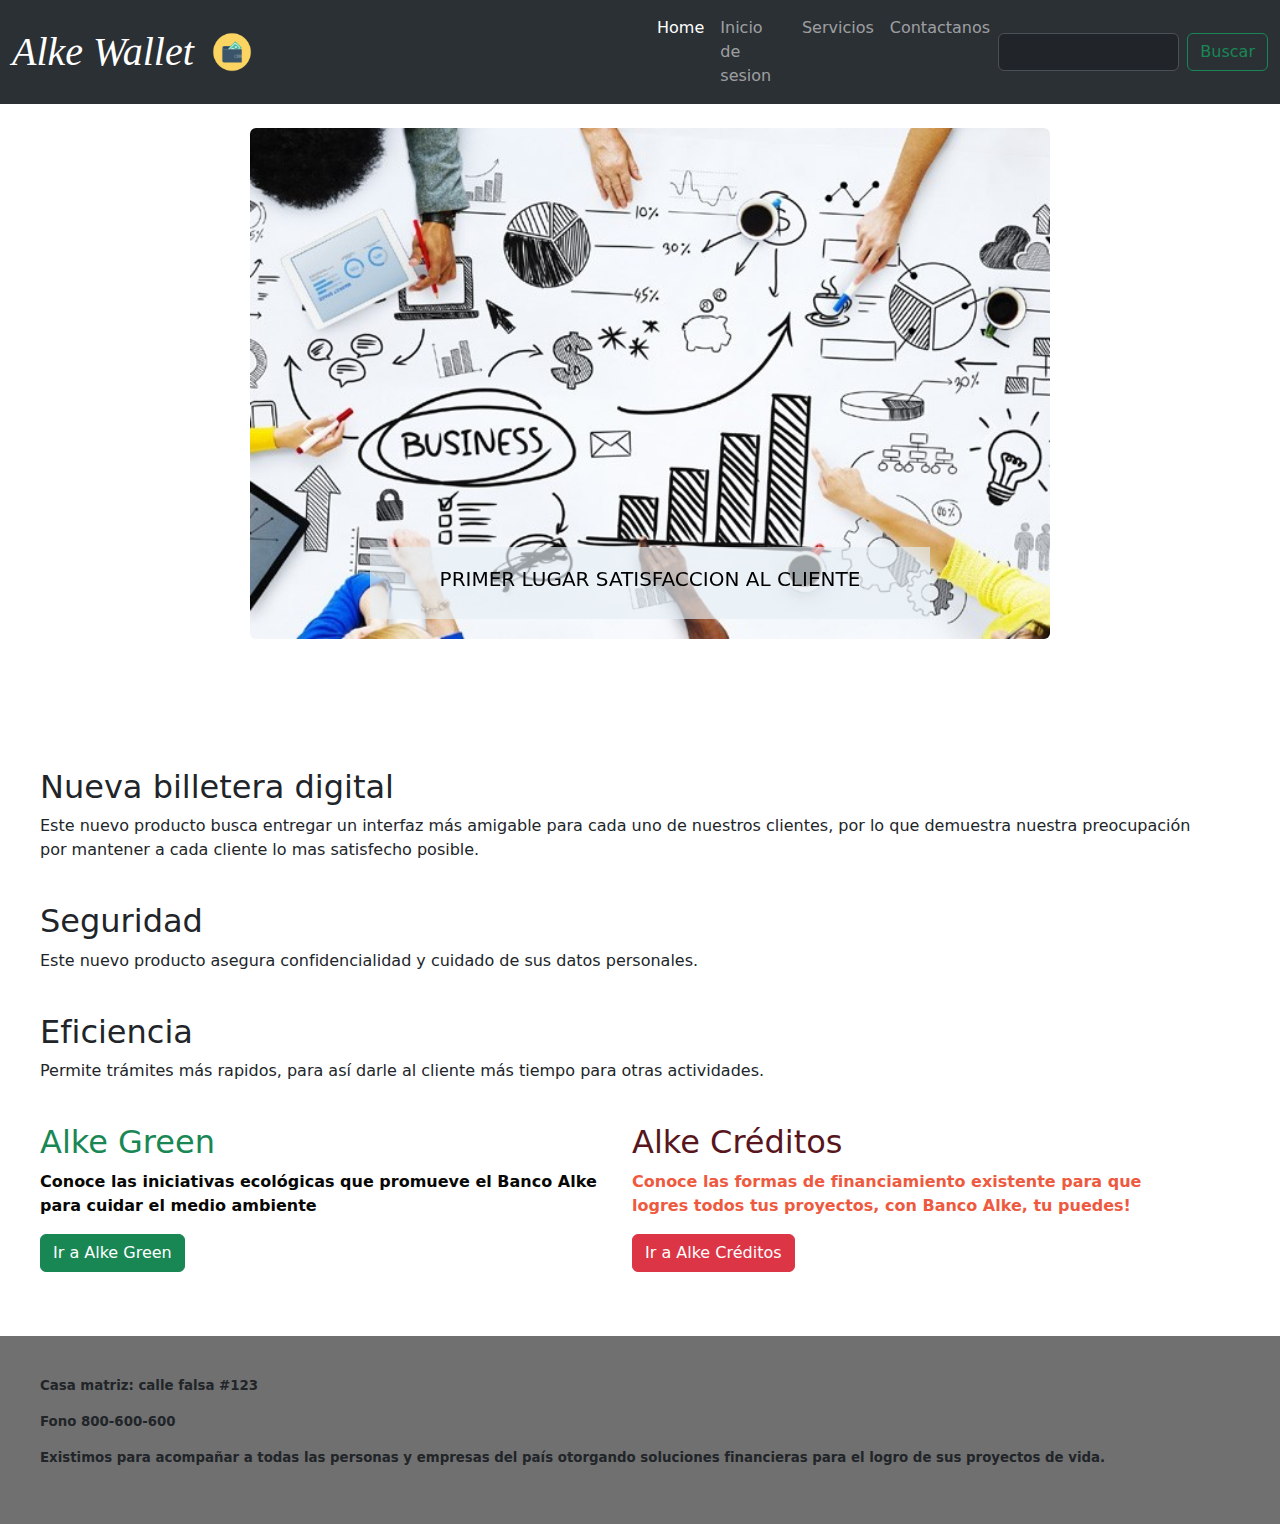
<file: index.html>
<!doctype html>
<html lang="es">
  <head>
    <meta charset="utf-8">
    <meta name="viewport" content="width=device-width, initial-scale=1">
    <title>Alke Wallet</title>
    <link href="https://cdn.jsdelivr.net/npm/bootstrap@5.3.3/dist/css/bootstrap.min.css" rel="stylesheet" integrity="sha384-QWTKZyjpPEjISv5WaRU9OFeRpok6YctnYmDr5pNlyT2bRjXh0JMhjY6hW+ALEwIH" crossorigin="anonymous">
    <link rel="stylesheet" href="style.css">
  </head>
  <body>
    <nav class="navbar navbar-expand-md bg-body-tertiary" data-bs-theme="dark">
        <div class="container-fluid">
          <a class="navbar-brand" href="./index.html">Alke Wallet </a>
          <div class="logomonito d-none d-sm-none d-md-block" >
            <img src="./assets/wallet.png" width="10%" alt="">
            </div>
          <button class="navbar-toggler" type="button" data-bs-toggle="collapse" data-bs-target="#navbarSupportedContent"  >
            <span class="navbar-toggler-icon"></span>
          </button>
          <div class="collapse navbar-collapse" id="navbarSupportedContent">
            <ul class="navbar-nav me-auto mb-2 mb-lg-0">
              <li class="nav-item">
                <a class="nav-link active" href="./index.html">Home</a>
              </li>
              <li class="nav-item">
                <a class="nav-link" href="login.html">Inicio de sesion</a>
              </li>
              <li class="nav-item">
                <a class="nav-link" href="#">Servicios</a>
              </li>
              <li class="nav-item">
                <a class="nav-link" href="#">Contactanos</a>
              </li>
            </ul>
            <form class="d-flex" role="search">
              <input class="form-control me-2" type="search" placeholder="" aria-label="Search">
              <button class="btn btn-outline-success" type="submit">Buscar</button>
            </form>
          </div>
        </div>
      </nav> 
      <br>
      <div id="carouselcapture" class="carousel d-none d-md-none d-lg-block">
        <div class="carousel-indicators">
          <button type="button" data-bs-target="#carouselcapture" data-bs-slide-to="0" class="active"  ></button>
          <button type="button" data-bs-target="#carouselcapture" data-bs-slide-to="1" ></button>
          <button type="button" data-bs-target="#carouselcapture" data-bs-slide-to="2"></button>
        </div>
        <div class="carousel-inner">
          <div class="carousel-item active">
            <img src="./assets/1627895254405.jpg" class="d-block w-100 rounded" alt="imagen">
            <div class="carousel-caption d-none d-md-block">
              <h5>PRIMER LUGAR SATISFACCION AL CLIENTE</h5>
              
            </div>
          </div>
          <div class="carousel-item">
            <img src="./assets/concepto-hombres-negocios-apreton-manos_53876-31214.avif" class="d-block w-100 rounded" alt="imagen">
            <div class="carousel-caption d-none d-md-block">
              <h5>INTERFAZ MAS CERCANO A LOS USUARIOS</h5>
              
            </div>
          </div>
          <div class="carousel-item">
            <img src="./assets/crear-empresa-servicios.jpg" class="d-block w-100 rounded" alt="imagen">
            <div class="carousel-caption d-none d-md-block">
              <h5>INFORME RENTABILIDAD AÑO 2023</h5>
             
            </div>
          </div>
        </div>
        <button class="carousel-control-prev" type="button" data-bs-target="#carouselcapture" data-bs-slide="prev">
          <span class="carousel-control-prev-icon" ></span>
          <span class="visually-hidden">Previous</span>
        </button>
        <button class="carousel-control-next" type="button" data-bs-target="#carouselcapture" data-bs-slide="next">
          <span class="carousel-control-next-icon" ></span>
          <span class="visually-hidden">Next</span>
        </button>
      </div>
      <div class="walletext justify-content-center"  >
        <h2>Nueva billetera digital</h2>
        <p> Este nuevo producto busca entregar un interfaz más amigable para cada uno de nuestros clientes, por lo que demuestra nuestra preocupación por mantener a cada cliente lo mas satisfecho posible.</p>
        <br>
        <h2>Seguridad</h2>
        <p>Este nuevo producto asegura confidencialidad y cuidado de sus datos personales.</p>
        <br>
        <h2>Eficiencia</h2>
        <p>Permite trámites más rapidos, para así darle al cliente más tiempo para otras actividades.</p>
        <br>
         <div class="row">
        <div class="alke_green col-sm-1 col-md-6 rounded-4" >
        <h2 class="text-success">Alke Green</h2>
        <p> Conoce las iniciativas ecológicas que promueve el Banco Alke para cuidar el medio ambiente</p>
        <button id="btn_green" class="btn btn-success">Ir a Alke Green</button>
        <br>
      </div>
      <div class="alke_cred col-sm-1 col-md-6 rounded-4" >
        <h2 class="text-danger-emphasis">Alke Créditos</h2>
        <p> Conoce las formas de financiamiento existente para que logres todos tus proyectos, con Banco Alke, tu puedes!</p>
        <button id="btn_cred" class="btn btn-danger ">Ir a Alke Créditos</button>
        <br>
      </div>
    </div>
      </div>
      <br>
      <footer class="footer">
        <p>Casa matriz: calle falsa #123</p>
        <p>Fono 800-600-600</p>
        <p>Existimos para acompañar a todas las personas y empresas del país otorgando soluciones financieras para el logro de sus proyectos de vida. </p>
      </footer>
    
      <script src="https://cdn.jsdelivr.net/npm/bootstrap@5.3.3/dist/js/bootstrap.bundle.min.js" integrity="sha384-YvpcrYf0tY3lHB60NNkmXc5s9fDVZLESaAA55NDzOxhy9GkcIdslK1eN7N6jIeHz" crossorigin="anonymous"></script>
      <script src="https://ajax.googleapis.com/ajax/libs/jquery/3.7.1/jquery.min.js"></script>
      <script src="./billetera.js"></script>  
  </body>
</html>
</file>
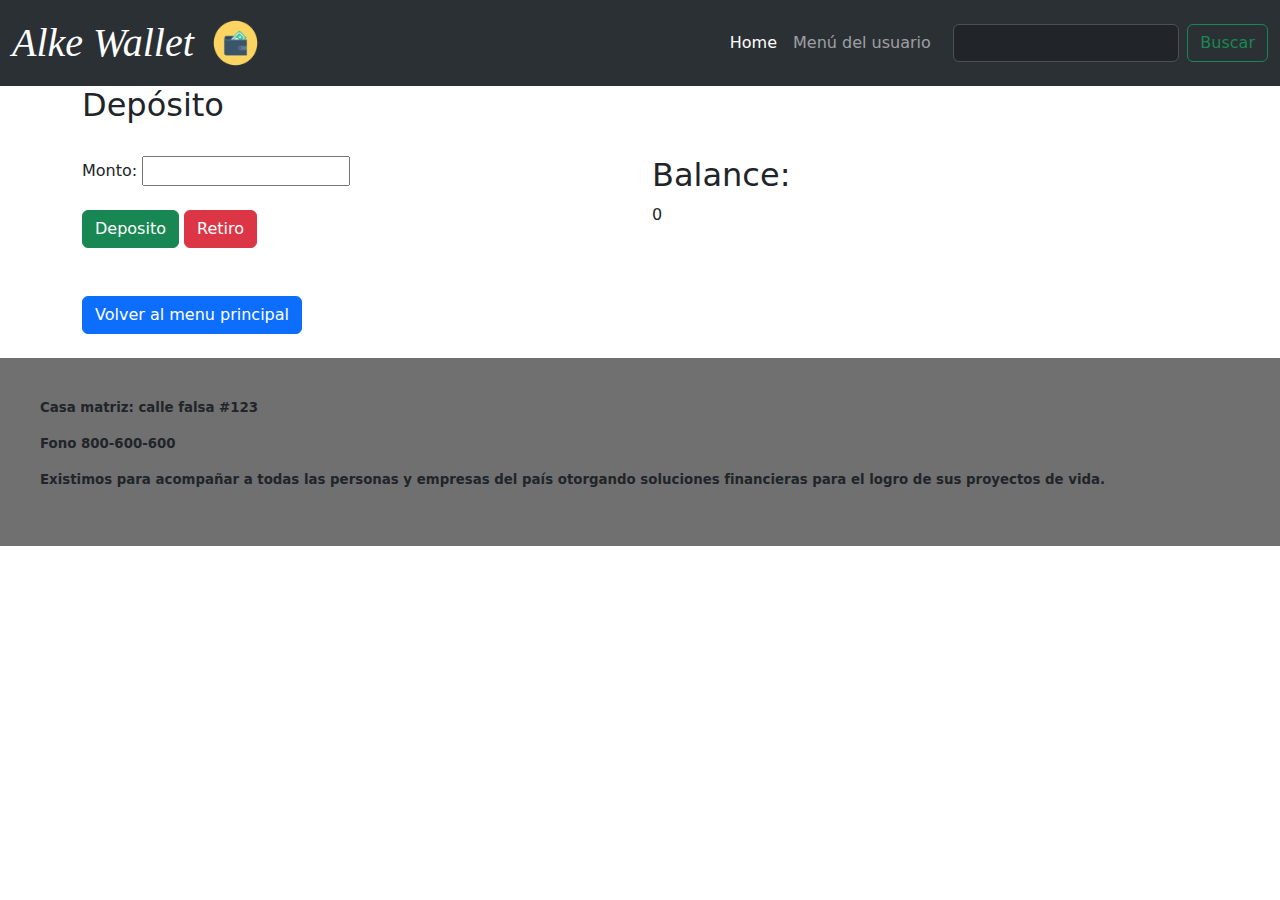
<file: deposit.html>
<!doctype html>
<html lang="es">
  <head>
    <meta charset="utf-8">
    <meta name="viewport" content="width=device-width, initial-scale=1">
    <title>Depósito</title>
    <link href="https://cdn.jsdelivr.net/npm/bootstrap@5.3.3/dist/css/bootstrap.min.css" rel="stylesheet" integrity="sha384-QWTKZyjpPEjISv5WaRU9OFeRpok6YctnYmDr5pNlyT2bRjXh0JMhjY6hW+ALEwIH" crossorigin="anonymous">
    <link rel="stylesheet" href="style.css">
    <style>
      
    </style>
  </head>
  <body>
    <nav class="navbar navbar-expand-md bg-body-tertiary" data-bs-theme="dark">
      <div class="container-fluid">
        <a class="navbar-brand" href="index.html">Alke Wallet </a>
        <div class="logomonito d-none d-sm-none d-md-block" >
          <img src="./assets/wallet.png" width="10%" alt="">
          </div>
        <button class="navbar-toggler" type="button" data-bs-toggle="collapse" data-bs-target="#navbarSupportedContent"  >
          <span class="navbar-toggler-icon"></span>
        </button>
        <div class="collapse navbar-collapse" id="navbarSupportedContent">
          <ul class="navbar-nav me-auto mb-2 mb-lg-0">
            <li class="nav-item">
              <a class="nav-link active" href="./index.html">Home</a>
            </li>
            <li class="nav-item">
              <a class="nav-link" href="menu.html">Menú del usuario</a>
            </li>
          </ul>
          <form class="d-flex" role="search">
            <input class="form-control me-2" type="search" placeholder="" aria-label="Search">
            <button class="btn btn-outline-success" type="submit">Buscar</button>
          </form>
        </div>
      </div>
    </nav>
    <div class="container">
      <h2>Depósito</h2>
<br>
      <div class="row">
        <div class="col-md-6">
          <label for="ingreso">Monto:</label>
          <input type="number" id="ingreso">
<br>
<br>
          <button id="depositBtn" class="btn btn-success d-sm-40px">Deposito</button>
          <button id="withdrawBtn" class="btn btn-danger d-sm-40px">Retiro</button>
        </div>
        <div class="col-md-6">
          <h2>Balance:</h2>
          <p id="balance">0</p>
        </div>
        <div id="dep_correcto" class="alert alert-success" style="display:none" role="alert">
          Depósito exitoso.
        </div>
        <div id="dep_incorrecto" class="alert alert-danger" style="display:none" role="alert">
          Depósito fallido, revise el monto adecuado.
        </div>
        <div id="ret_correcto" class="alert alert-success" style="display:none" role="alert">
          Retiro exitoso.
        </div>
        <div id="ret_incorrecto" class="alert alert-danger" style="display:none" role="alert">
          Retiro fallido, revise que no exceda su balance.
        </div>
      </div>
<br>
<br>
      <div>
        <a class="btn btn-primary" href="menu.html" role="button">Volver al menu principal</a>
      </div>
    </div>
   <br>
     

   <footer class="footer">
    <p>Casa matriz: calle falsa #123</p>
    <p>Fono 800-600-600</p>
    <p>Existimos para acompañar a todas las personas y empresas del país otorgando soluciones financieras para el logro de sus proyectos de vida. </p>
  </footer>
  <script src="https://cdn.jsdelivr.net/npm/bootstrap@5.3.3/dist/js/bootstrap.bundle.min.js" integrity="sha384-YvpcrYf0tY3lHB60NNkmXc5s9fDVZLESaAA55NDzOxhy9GkcIdslK1eN7N6jIeHz" crossorigin="anonymous"></script>
  <script src="https://ajax.googleapis.com/ajax/libs/jquery/3.7.1/jquery.min.js"></script>
  <script src="./billetera.js"></script>  
  </body>
</html>
</file>
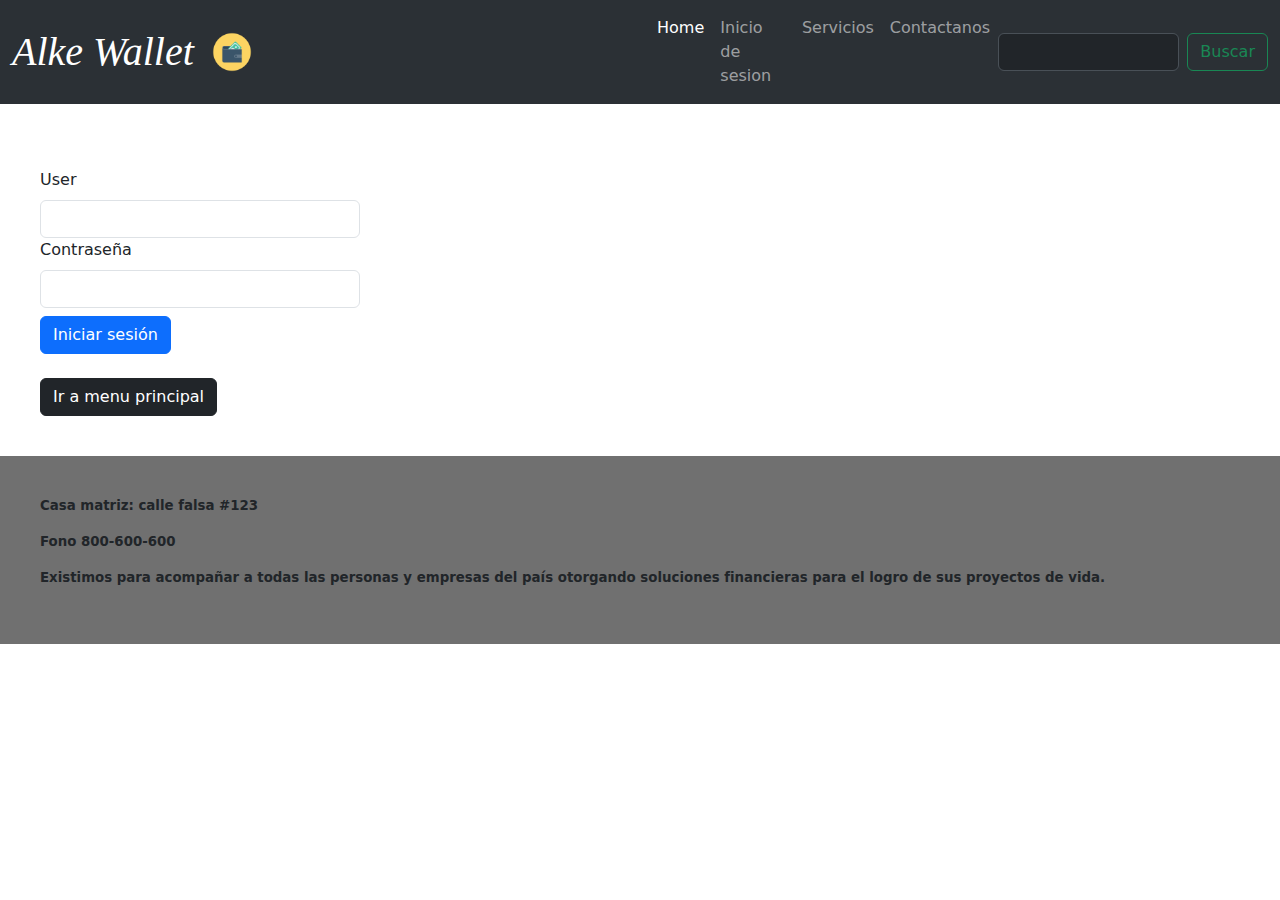
<file: login.html>
<!doctype html>
<html lang="es">
  <head>
    <meta charset="utf-8">
    <meta name="viewport" content="width=device-width, initial-scale=1">
    <title>Login</title>
    <link href="https://cdn.jsdelivr.net/npm/bootstrap@5.3.3/dist/css/bootstrap.min.css" rel="stylesheet" integrity="sha384-QWTKZyjpPEjISv5WaRU9OFeRpok6YctnYmDr5pNlyT2bRjXh0JMhjY6hW+ALEwIH" crossorigin="anonymous">
    <link rel="stylesheet" href="./style.css">
    
  </head> 
  <body>
    <nav class="navbar navbar-expand-md bg-body-tertiary" data-bs-theme="dark">
      <div class="container-fluid">
        <a class="navbar-brand " href="index.html">Alke Wallet </a>
          <div class="logomonito d-none d-sm-none d-md-block" >
            <img src="./assets/wallet.png" width="10%" alt="">
          </div>
        <button class="navbar-toggler" type="button" data-bs-toggle="collapse" data-bs-target="#navbarSupportedContent"  >
          <span class="navbar-toggler-icon"></span>
        </button>
        <div class="collapse navbar-collapse" id="navbarSupportedContent">
          <ul class="navbar-nav me-auto mb-2 mb-lg-0">
            <li class="nav-item">
              <a class="nav-link active" href="./index.html">Home</a>
            </li>
            <li class="nav-item">
              <a class="nav-link" href="login.html">Inicio de sesion</a>
            </li>
            <li class="nav-item">
              <a class="nav-link" href="#">Servicios</a>
            </li>
            <li class="nav-item">
              <a class="nav-link" href="#">Contactanos</a>
            </li>
          </ul>
          <form class="d-flex" role="search">
            <input class="form-control me-2" type="search" placeholder="" aria-label="Search">
            <button class="btn btn-outline-success" type="submit">Buscar</button>
          </form>
        </div>
      </div>
    </nav>
    <br>
    <div class="contenedor">
      <form id="formulario-ingreso" >
        <div clas="mt-2">
          <label for="inputUser" class="form-label">User</label>
          <input type="text" class="form-control" id="inputUser">
        </div>
        <div clas="mt-2">
          <label for="inputPassUser" class="form-label">Contraseña</label>
          <input type="password" class="form-control" id="inputPassUser">
        </div>
        <button class="btn btn-primary mt-2">Iniciar sesión</button>
<br>
        <div id="msj-correcto" class="alert alert-success" style="display:none" role="alert">
          bienvenido a tu sesion, pronto seras redirigido.
        </div>
        <div id="msj-incorrecto" class="alert alert-danger" style="display:none" role="alert">
          Usuario o contraseña incorrecto, por favor verifique sus datos
        </div>
      </form>
<br>
      <a href="index.html" class="btn btn-dark">Ir a menu principal</a>   
    </div>
  </div>
</div>
<footer class="footer">
  <p>Casa matriz: calle falsa #123</p>
  <p>Fono 800-600-600</p>
  <p>Existimos para acompañar a todas las personas y empresas del país otorgando soluciones financieras para el logro de sus proyectos de vida. </p>
</footer>
 <script src="https://cdn.jsdelivr.net/npm/bootstrap@5.3.3/dist/js/bootstrap.bundle.min.js" integrity="sha384-YvpcrYf0tY3lHB60NNkmXc5s9fDVZLESaAA55NDzOxhy9GkcIdslK1eN7N6jIeHz" crossorigin="anonymous"></script>
  <script src="https://ajax.googleapis.com/ajax/libs/jquery/3.7.1/jquery.min.js"></script>
  <script src="./billetera.js"></script>
</body>
</html>
</file>
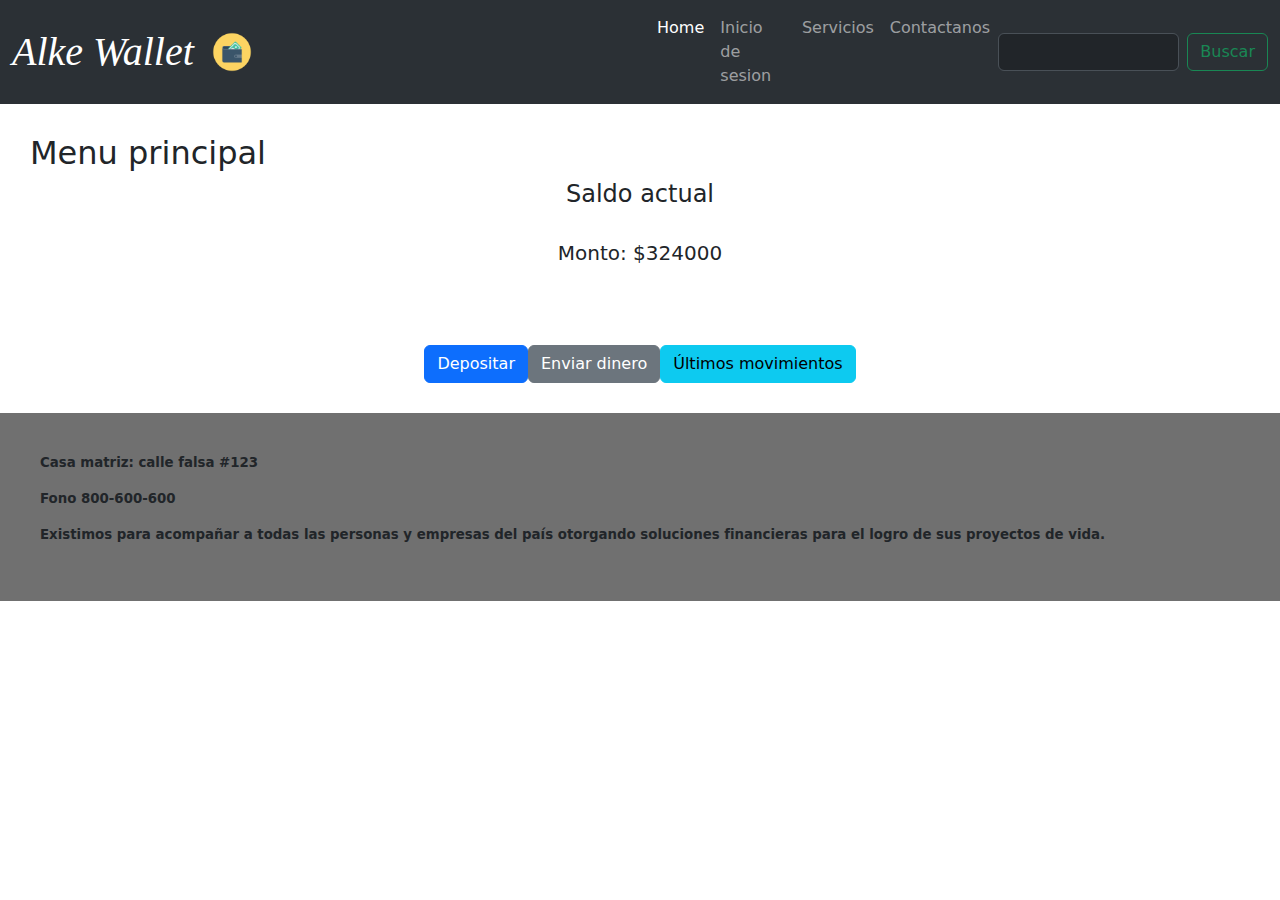
<file: menu.html>
<!doctype html>
<html lang="es">
  <head>
    <meta charset="utf-8">
    <meta name="viewport" content="width=device-width, initial-scale=1">
    <title>Menu</title>
    <link href="https://cdn.jsdelivr.net/npm/bootstrap@5.3.3/dist/css/bootstrap.min.css" rel="stylesheet" integrity="sha384-QWTKZyjpPEjISv5WaRU9OFeRpok6YctnYmDr5pNlyT2bRjXh0JMhjY6hW+ALEwIH" crossorigin="anonymous">
    <link rel="stylesheet" href="style.css">
  </head>
  <body>
    <nav class="navbar navbar-expand-md bg-body-tertiary" data-bs-theme="dark">
      <div class="container-fluid">
        <a class="navbar-brand" href="./index.html">Alke Wallet </a>
        <div class="logomonito d-none d-sm-none d-md-block" >
          <img src="./assets/wallet.png" width="10%" alt="">
          </div>
        <button class="navbar-toggler" type="button" data-bs-toggle="collapse" data-bs-target="#navbarSupportedContent"  >
          <span class="navbar-toggler-icon"></span>
        </button>
        <div class="collapse navbar-collapse" id="navbarSupportedContent">
          <ul class="navbar-nav me-auto mb-2 mb-lg-0">
            <li class="nav-item">
              <a class="nav-link active" href="./index.html">Home</a>
            </li>
            <li class="nav-item">
              <a class="nav-link" href="login.html">Inicio de sesion</a>
            </li>
            <li class="nav-item">
              <a class="nav-link" href="#">Servicios</a>
            </li>
            <li class="nav-item">
              <a class="nav-link" href="#">Contactanos</a>
            </li>
          </ul>
          <form class="d-flex" role="search">
            <input class="form-control me-2" type="search" placeholder="" aria-label="Search">
            <button class="btn btn-outline-success" type="submit">Buscar</button>
          </form>
        </div>
      </div>
    </nav> 
    <div class="contenidoMenu">
      <div class="menuAcciones ">
      <h2 class="d-flex ">Menu principal</h2>
    <h4 class="d-flex justify-content-sm-center">Saldo actual</h4>
    <br>
    <h5>
      <label class="d-flex justify-content-center" for="ingreso">Monto: $324000</label>
    </h5>
    <br>
    <br>
    <br>
        <div class="botones_menu d-flex justify-content-center"> 
        <a class="btn btn-primary" href="deposit.html" role="button">Depositar</a>
        <a class="btn btn-secondary" href="sendmoney.html" role="button">Enviar dinero</a>
        <a class="btn btn-info" href="transactions.html" role="button">Últimos movimientos </a>
        </div>
      </div>
    </div>
    <footer class="footer">
      <p>Casa matriz: calle falsa #123</p>
      <p>Fono 800-600-600</p>
      <p>Existimos para acompañar a todas las personas y empresas del país otorgando soluciones financieras para el logro de sus proyectos de vida. </p>
    </footer>

    <script src="https://cdn.jsdelivr.net/npm/bootstrap@5.3.3/dist/js/bootstrap.bundle.min.js" integrity="sha384-YvpcrYf0tY3lHB60NNkmXc5s9fDVZLESaAA55NDzOxhy9GkcIdslK1eN7N6jIeHz" crossorigin="anonymous"></script>
    <script src="https://ajax.googleapis.com/ajax/libs/jquery/3.7.1/jquery.min.js"></script>
    <script src="./billetera.js"></script>  
  </body>
</html>
</file>
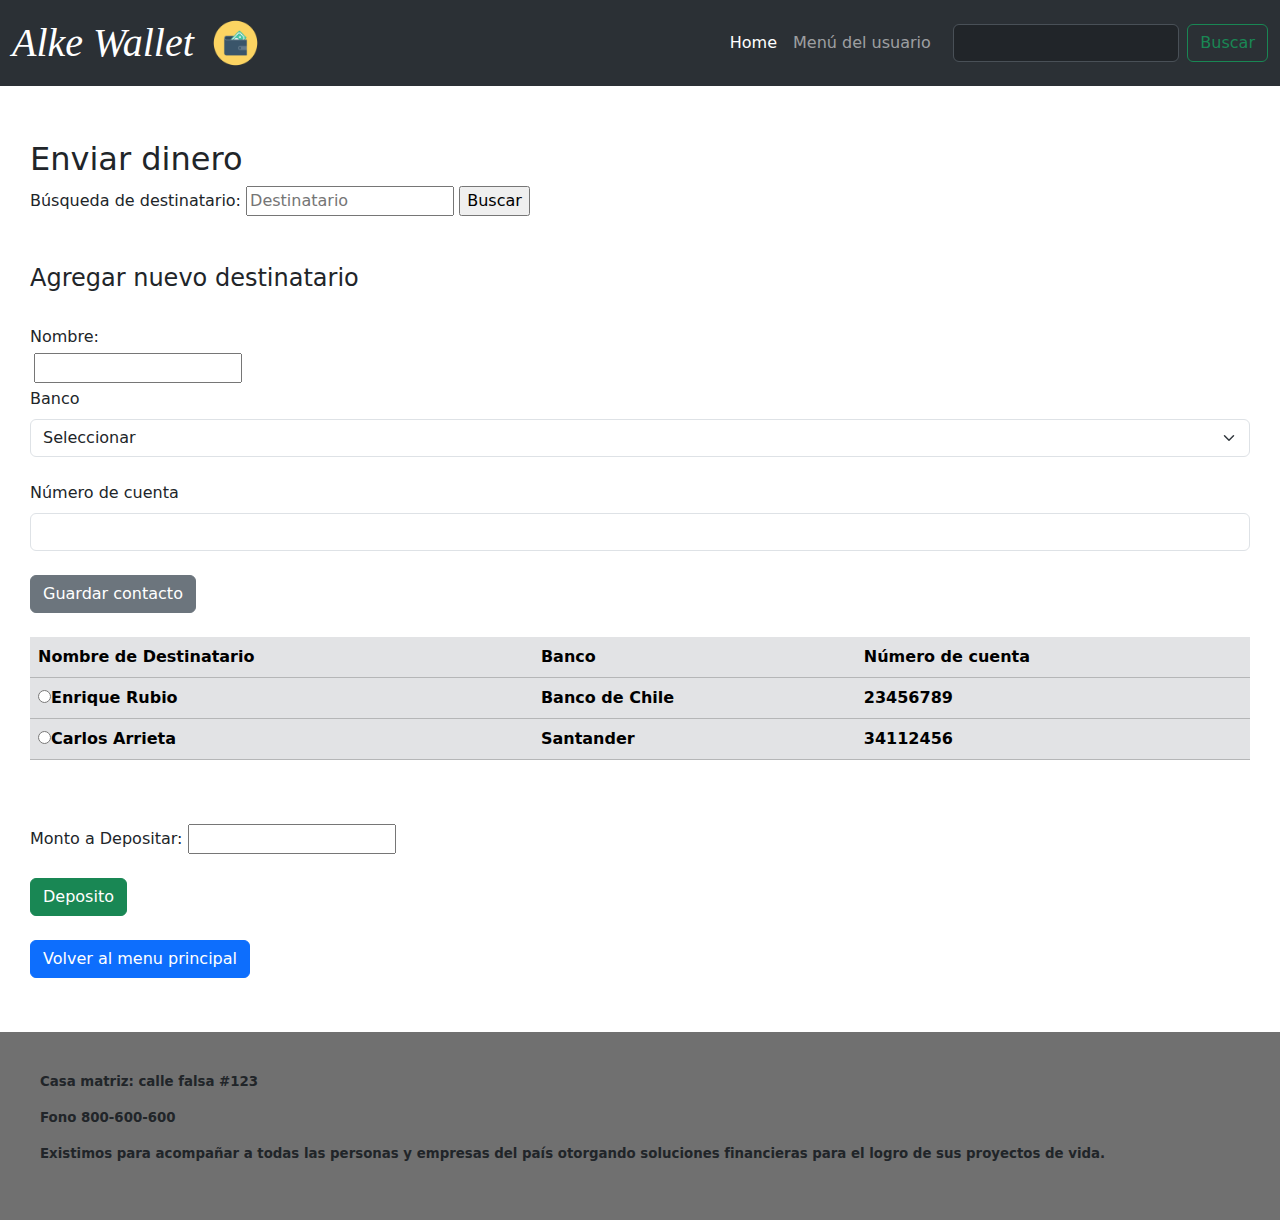
<file: sendmoney.html>
<!doctype html>
<html lang="es">
  <head>
    <meta charset="utf-8">
    <meta name="viewport" content="width=device-width, initial-scale=1">
    <title>Enviar dinero</title>
    <link href="https://cdn.jsdelivr.net/npm/bootstrap@5.3.3/dist/css/bootstrap.min.css" rel="stylesheet" integrity="sha384-QWTKZyjpPEjISv5WaRU9OFeRpok6YctnYmDr5pNlyT2bRjXh0JMhjY6hW+ALEwIH" crossorigin="anonymous">
    <link rel="stylesheet" href="style.css">
  </head>
  <body>
    <nav class="navbar navbar-expand-md bg-body-tertiary" data-bs-theme="dark">
      <div class="container-fluid">
        <a class="navbar-brand" href="index.html">Alke Wallet </a>
        <div class="logomonito d-none d-sm-none d-md-block" >
          <img src="./assets/wallet.png" width="10%" alt="">
          </div>
        <button class="navbar-toggler" type="button" data-bs-toggle="collapse" data-bs-target="#navbarSupportedContent"  >
          <span class="navbar-toggler-icon"></span>
        </button>
        <div class="collapse navbar-collapse" id="navbarSupportedContent">
          <ul class="navbar-nav me-auto mb-2 mb-lg-0">
            <li class="nav-item">
              <a class="nav-link active" href="./index.html">Home</a>
            </li>
            <li class="nav-item">
              <a class="nav-link" href="menu.html">Menú del usuario</a>
            </li>
          </ul>
          <form class="d-flex" role="search">
            <input class="form-control me-2" type="search" placeholder="" aria-label="Search">
            <button class="btn btn-outline-success" type="submit">Buscar</button>
          </form>
        </div>
      </div>
    </nav>
<br>
    <div class="sendMoney  d-md-50% "  >
      <h2>Enviar dinero</h2>
      <form method="post" target="_blank">

        <div>
      
          Búsqueda de destinatario: 
          <input type="search" name="busquedaDest" placeholder="Destinatario">
      
          <input type="submit" value="Buscar">
      
        </div>
      
     </form>
<br>
<br>
        <h4>Agregar nuevo destinatario</h4>

        <div class="ingresoDestinatario">
          <br>
           <label for="inputnombre" class="form-range">Nombre:</label>
           <input id="name" style="margin:4px" type="text">
       <br>
           <label for="inputbanco1"  class="form-label">Banco</label>
           <select class="form-select" id="banco">
             <option selected>Seleccionar</option>
             <option value="1">Bancoestado</option>
             <option value="2">Banco de chile</option>
             <option value="3">Santander</option>
           </select>
       <br>
       <label for="inputcuenta1"  class="form-label">Número de cuenta</label>
       <input type="text" id="numCuenta" class="form-control">
       <br>
           <button id="btnGuardar" class="btn btn-secondary" onclick="guardar()">Guardar contacto</button>
       <br>
       <br>
        </div>
        <div class="tabla">
         <table class="table table-secondary">
               <tr>
                 <th>
                   Nombre de Destinatario
                 </th>
                 <th>
                   Banco
                 </th>
                 <th>
                    Número de cuenta
                 </th>
               </tr>
               <tr>
                 <th>
                   <input id="dhl" name="provider" type="radio" /><label for="dhl">Enrique Rubio</label>
                 </th>
                 <th>
                   Banco de Chile
                 </th>
                 <th>
                   23456789
                 </th>
                 </tr>
                 <tr>
                  <th>
                    <input id="dhl" name="provider" type="radio" /><label for="dhl">Carlos Arrieta</label>
                  </th>
                  <th>
                    Santander
                  </th>
                  <th>
                    34112456
                  </th>
                  </tr>
                 <tbody id="tablita">
                 </tbody>   
         </table>
<br>

        </div>
<br>
    <div>
      <div class="row">
        <div class="col-md-6">
          <label for="ingreso">Monto a Depositar:</label>
          <input type="number" id="ingreso">
<br>
<br>
          <button id="depositBtn" class="btn btn-success d-sm-40px">Deposito</button>
        </div>
        <div id="dep_correcto" class="alert alert-success" style="display:none" role="alert">
          Depósito exitoso.
        </div>
      </div>
    </div>
<br>
        <a class="btn btn-primary" href="menu.html" role="button">Volver al menu principal</a>
    </div> 
<br>
    <div class="dfooter">
      <footer class="footer">
        <p>Casa matriz: calle falsa #123</p>
        <p>Fono 800-600-600</p>
        <p>Existimos para acompañar a todas las personas y empresas del país otorgando soluciones financieras para el logro de sus proyectos de vida. </p>
      </footer>
    </div>
    <script src="https://cdn.jsdelivr.net/npm/bootstrap@5.3.3/dist/js/bootstrap.bundle.min.js" integrity="sha384-YvpcrYf0tY3lHB60NNkmXc5s9fDVZLESaAA55NDzOxhy9GkcIdslK1eN7N6jIeHz" crossorigin="anonymous"></script>
    <script src="https://ajax.googleapis.com/ajax/libs/jquery/3.7.1/jquery.min.js"></script>
    <script src="./billetera.js"></script> 
   </body>
</html>
</file>
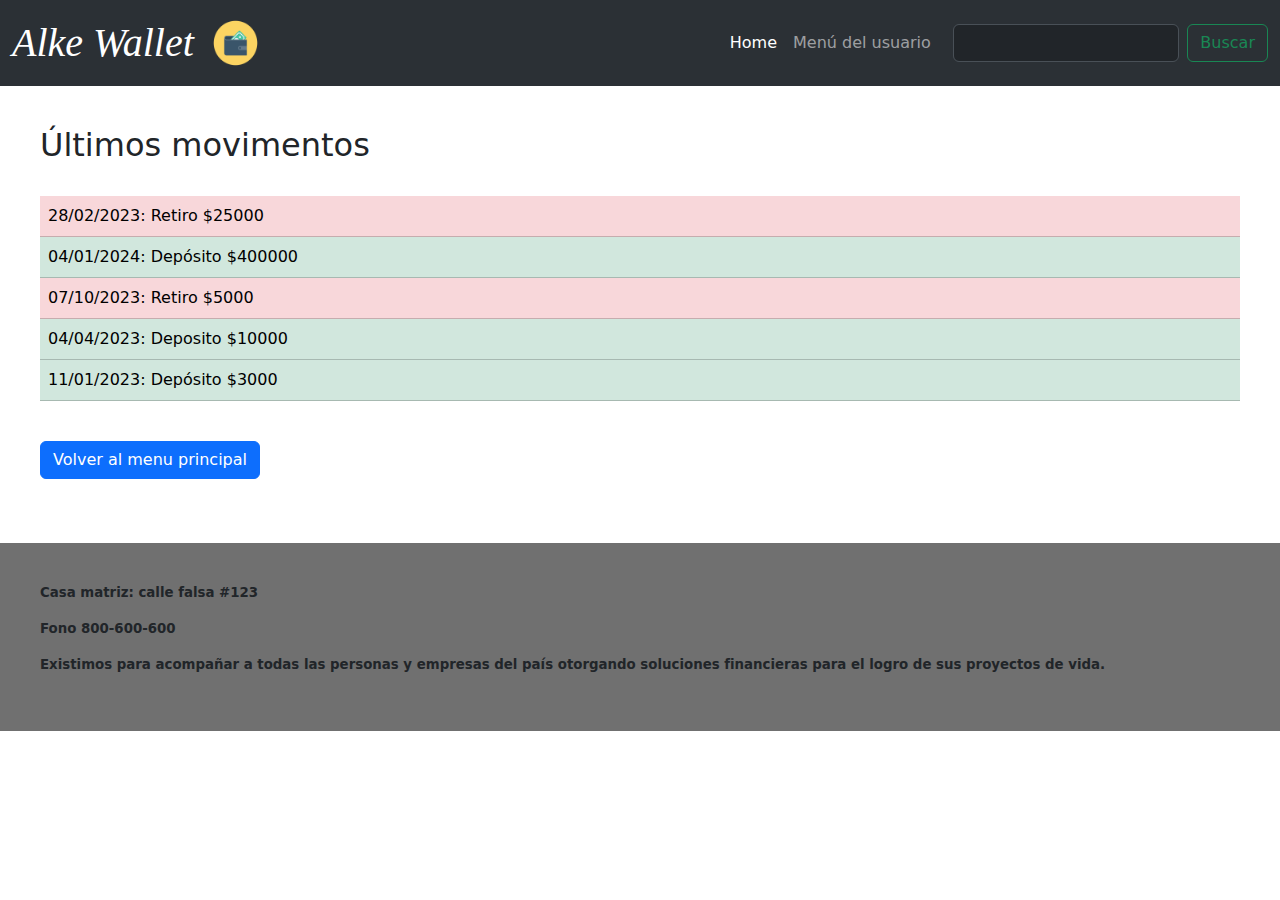
<file: transactions.html>
<!doctype html>
<html lang="es">
  <head>
    <meta charset="utf-8">
    <meta name="viewport" content="width=device-width, initial-scale=1">
    <title>Últimos movimienos</title>
    <link href="https://cdn.jsdelivr.net/npm/bootstrap@5.3.3/dist/css/bootstrap.min.css" rel="stylesheet" integrity="sha384-QWTKZyjpPEjISv5WaRU9OFeRpok6YctnYmDr5pNlyT2bRjXh0JMhjY6hW+ALEwIH" crossorigin="anonymous">
    <link rel="stylesheet" href="style.css">
  </head>
  <body>
    <nav class="navbar navbar-expand-md bg-body-tertiary" data-bs-theme="dark">
      <div class="container-fluid">
        <a class="navbar-brand" href="index.html">Alke Wallet </a>
        <div class="logomonito d-none d-sm-none d-md-block" >
          <img src="./assets/wallet.png" width="10%" >
          </div>
        <button class="navbar-toggler" type="button" data-bs-toggle="collapse" data-bs-target="#navbarSupportedContent"  >
          <span class="navbar-toggler-icon"></span>
        </button>
        <div class="collapse navbar-collapse" id="navbarSupportedContent">
          <ul class="navbar-nav me-auto mb-2 mb-lg-0">
            <li class="nav-item">
              <a class="nav-link active" href="./index.html">Home</a>
            </li>
            <li class="nav-item">
              <a class="nav-link" href="menu.html">Menú del usuario</a>
            </li>
          </ul>
          <form class="d-flex" role="search">
            <input class="form-control me-2" type="search" placeholder="" aria-label="Search">
            <button class="btn btn-outline-success" type="submit">Buscar</button>
          </form>
        </div>
      </div>
    </nav>
    <div class="contentTrans">
        <h2>Últimos movimentos</h2>
        <br>
        <table class="table">
          <thead>
          </thead>
          <tbody>
            <tr><td class="table-danger">28/02/2023:  Retiro $25000</td></tr>
            <tr><td class="table-success">04/01/2024:  Depósito $400000</td></tr>
            <tr><td class="table-danger">07/10/2023:  Retiro $5000</td></tr>
            <tr><td class="table-success">04/04/2023:  Deposito $10000</td></tr>
            <tr><td class="table-success">11/01/2023:  Depósito $3000</td></tr>
          </tbody>
        </table>
    <br>
        <a class="btn btn-primary" href="menu.html" role="button">Volver al menu principal</a>

    </div>
<br>
    <div>
      <footer class="footer">
        <p>Casa matriz: calle falsa #123</p>
        <p>Fono 800-600-600</p>
        <p>Existimos para acompañar a todas las personas y empresas del país otorgando soluciones financieras para el logro de sus proyectos de vida. </p>
      </footer>
    </div>
    <script src="https://cdn.jsdelivr.net/npm/bootstrap@5.3.3/dist/js/bootstrap.bundle.min.js" integrity="sha384-YvpcrYf0tY3lHB60NNkmXc5s9fDVZLESaAA55NDzOxhy9GkcIdslK1eN7N6jIeHz" crossorigin="anonymous"></script>
    <script src="https://ajax.googleapis.com/ajax/libs/jquery/3.7.1/jquery.min.js"></script>
    <script src="./billetera.js"></script>
  </body>
</html>
</file>
<file: style.css>
/**index**/
.navbar-brand{
    font-style: italic;
    font-family: fantasy;
    font-size: 40px;
}

.carousel{
    width:800px;
    height: 600px;;
    display: block;
    margin-left: 250px;
    
    
}
.carousel-caption{
    color: black;
    font-size: larger;
    font-weight: bolder;
    background-color: rgba(230, 239, 245, 0.664);
}
.walletext{
    padding: 40px;
    padding-right: 80px;
}
.alke_green{
    background-image: url(https://img.freepik.com/fotos-premium/ilustracion-bosque-fondo-colorido-estilo-plano-unico-todos-tipos-imprimibles-que-desee_784625-104.jpg?w=740);
    color: rgb(8, 8, 6);
    font-weight: bolder;
}

.alke_cred{
    background-image: url(https://previews.123rf.com/images/yuliamalinovskaya/yuliamalinovskaya1709/yuliamalinovskaya170900016/85650651-interior-de-la-sala-de-estar-banner-de-vector-dise%C3%B1o-de-una-acogedora-sala-con-sof%C3%A1-soporte-de-tv.jpg);
    color:rgb(238, 90, 64);
    font-weight: bolder;
}

.footer{
    background-color: rgba(0, 0, 0, 0.562);
    padding: 40px;
    font-size: smaller;
    font-weight: bolder;
}
/**login**/

.contenedor{
    max-width: 400px;
    padding: 40px;
    }

/**sendmoney**/
.sendMoney{
    margin: 30px;
    padding: 30px,30px,40px,40px;
    
}
/**transactions**/
.contentTrans{
    padding: 40px;

}
/**deposit***/
.btn_menu{
    padding: 40px;
    width: 300px;
}
footer{
    padding: 30px;
}
/** menu**/
.menuAcciones{
    padding: 30px;
}
</file>
